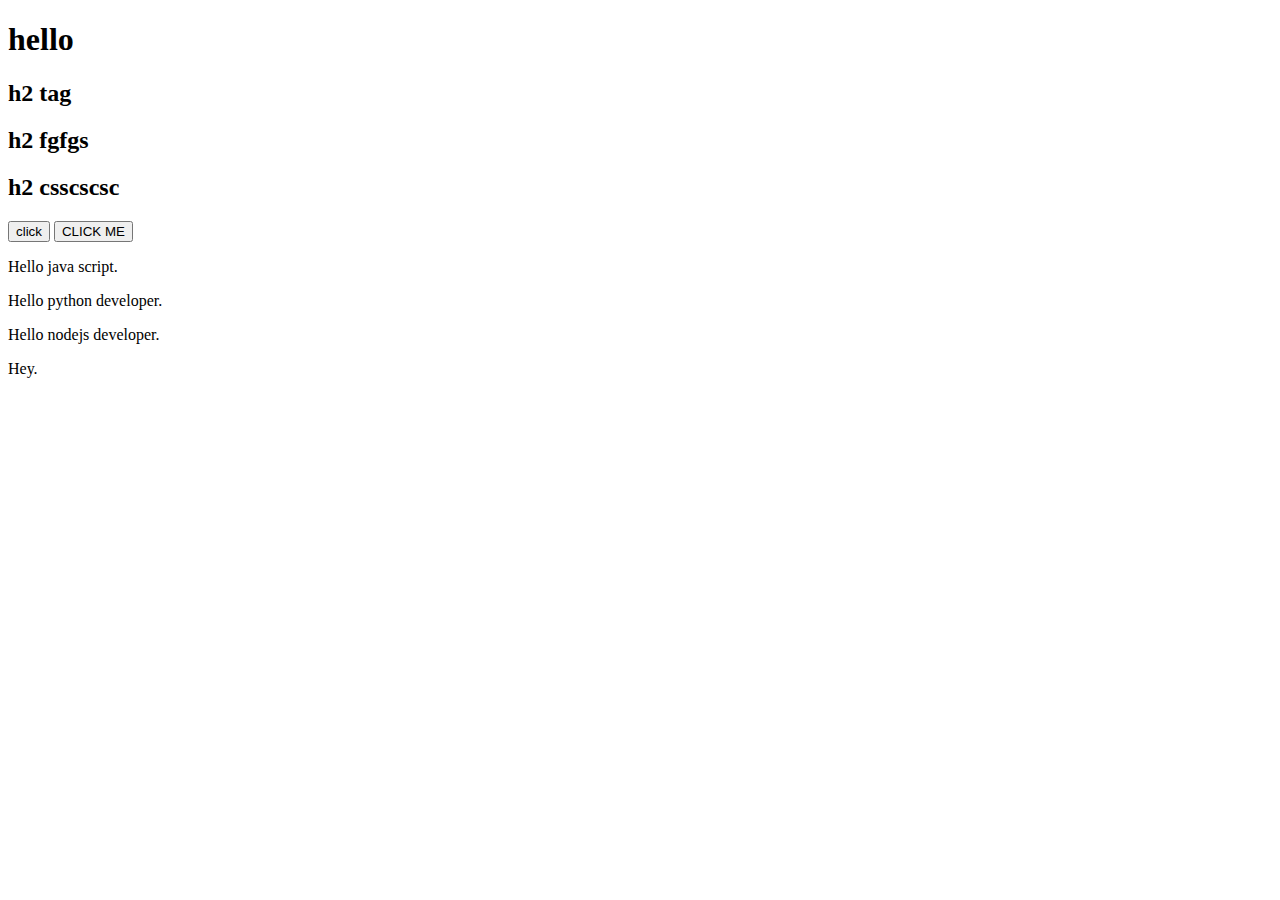
<file: index.html>
<!DOCTYPE html>
<html lang="en">
<head>
    <meta charset="UTF-8">
    <meta http-equiv="X-UA-Compatible" content="IE=edge">
    <meta name="viewport" content="width=device-width, initial-scale=1.0">
    <title>Document</title>
    <script src="datatype.js"></script>
    <script type="module" src="main.js"></script>
</head>
<body>
    <h1 id="demo">hello</h1>
    <h2> h2 tag</h2>
    <h2 id="l"> h2 fgfgs</h2>
    <h2> h2 csscscsc</h2>
    <button id="g">click</button>
    <button onclick="document.getElementById('demo').innerHTML='hi'">CLICK ME</button>
    <p>Hello java script.</p>
    <p>Hello python developer.</p>
    <p>Hello nodejs developer.</p>
    <p>Hey.</p>
    <ul></ul>
</body>
</html>
</file>
